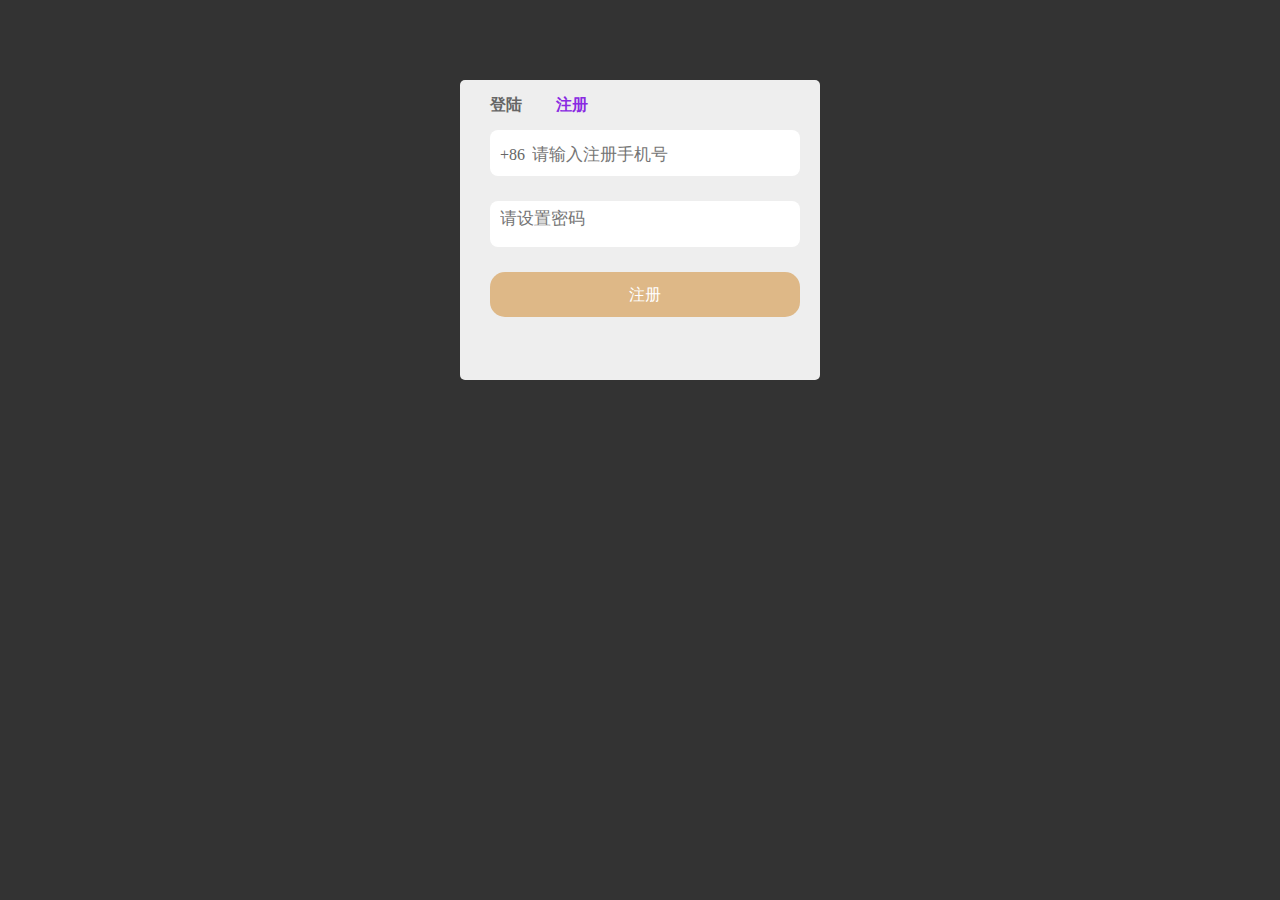
<file: Jquery/index.html>
<!DOCTYPE html>
<html class="no-js">

<head>
    <meta charset="utf-8">
    <meta http-equiv="X-UA-Compatible" content="IE=edge">
    <title>Register</title>
    <meta name="description" content="">
    <meta name="viewport" content="width=device-width, initial-scale=1">
    <link rel="stylesheet" href="css/3.css">
    <script src="js/ajax封装.js"></script>
    <!-- <script src="https://code.jquery.com/jquery-3.5.1.min.js"></script> -->

    <script src="js/jsonajax.js"></script>
    
</head>

<body>
    <div class="register">
        <p class="title">
            <span>登陆</span>
            <span class="current">注册</span>
        </p>
        <div class="form">
            <div>
                <span>+86</span>
                <input type="text" name="user" id="user" placeholder="请输入注册手机号" autocomplete="off">
                <i id="user_icon"></i>
                <p class="info" id="user_info"></p>
            </div>
            <div>
                <input type="password" name="pwd" id="pwd" placeholder="请设置密码">
                <i id="pwd_icon"></i>
                <p class="info" id="pwd_info"></p>
                <p class="button">
                </p>
            </div>
            <a href="javascript:void(0)" id="sigup-btn" class="btn">注册</a>
        </div>
    </div>
    <script>

    </script>
</body>

</html>
</file>
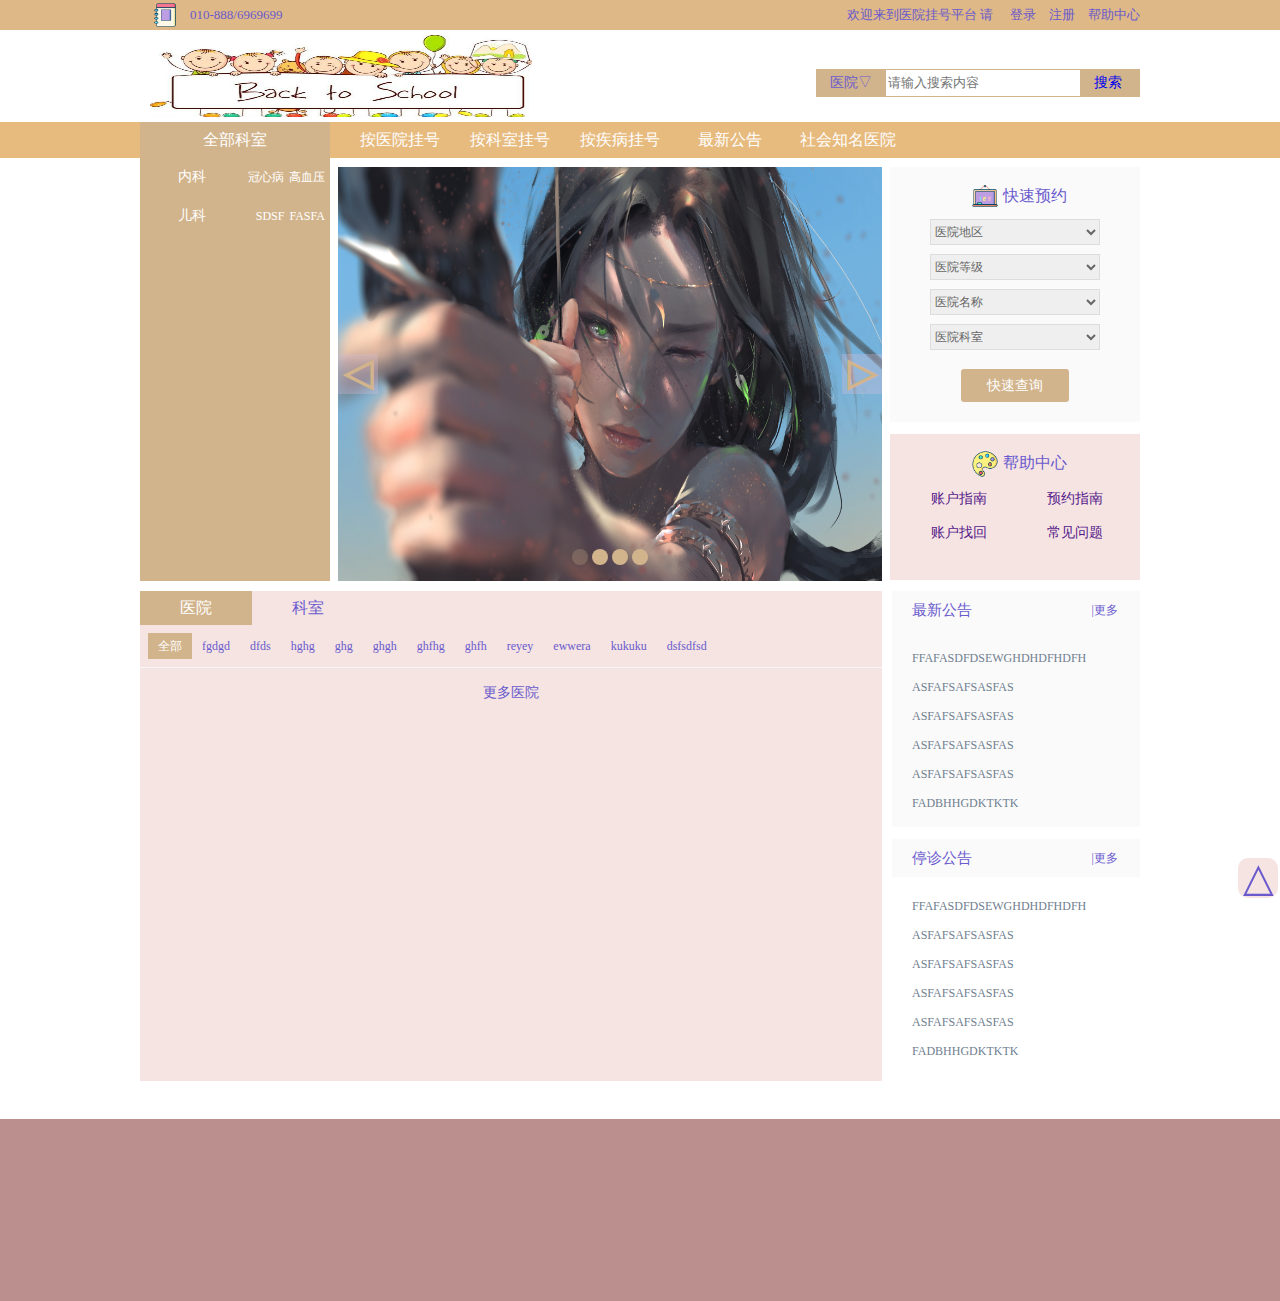
<file: 挂号平台/index.html>
<!DOCTYPE html>
<html class="no-js">

<head>
    <meta charset="utf-8">
    <meta http-equiv="X-UA-Compatible" content="IE=edge">
    <title>医院挂号平台</title>
    <meta name="description" content="">
    <meta name="viewport" content="width=device-width, initial-scale=1">
    <!-- <script src="https://code.jquery.com/jquery-3.5.1.min.js"></script> -->
    <script src="js/jquery-3.5.1.min.js"></script>
    <link rel="stylesheet" href="css/layout.css">
    <link rel="stylesheet" href="css/base.css">
    <link rel="stylesheet" href="css/ui.css">
    <script src=""></script>

</head>

<body>
    <div id="top" class="top">
        <div class="wrap">
            <img id="icon" class="call" src="./img/icon-call.png"></img>
            <p class="call">010-888/6969699</p>
            <p class="welcome">欢迎来到医院挂号平台&nbsp;请&nbsp;
                <a href="">登录</a>
                <a href="">注册</a>
                <a href="">帮助中心</a>
            </p>
        </div>

    </div>
    <div class="header" id="header">
        <div class="wrap clearfix">
            <a href="" class="logo">
                <img src="./img/logo1.jpg" alt="">
            </a>
            <div class="search ui-search">
                <div class="ui-search-selected">医院▽</div>
                <div class="ui-search-select-list">
                    <a href="1">科室</a>
                    <a href="1">疾病</a>
                    <a href="1">医院</a>
                </div>
                <input type="text" name="search-content" placeholder="请输入搜索内容" class="ui-search-input">
                <a href="#" class="ui-search-submit">搜索</a>
                <!-- <img id="icon" class="search" src="./img/icon-order.png"></img> -->
            </div>
        </div>
    </div>

    <div class="nav" id="nav">
        <div class="wrap">
            <div class="link menu">全部科室
                <div class="menu-list ui-menu">
                    <div class="ui-menu-item">
                        <a href="#1" class="ui-menu-item-department">内科</a>
                        <a href="#1" class="ui-menu-item-disease">高血压</a>
                        <a href="#1" class="ui-menu-item-disease">冠心病</a>
                        <div class="ui-menu-item-detail">
                            <div class="ui-menu-item-detail-group">
                                <div class="ui-menu-item-detail-group-caption">内科</div>
                                <div class="ui-menu-item-detail-group-list">
                                    <a href="#1">心脑血管科</a>
                                    <a href="#1">心脑血管科</a>
                                    <a href="#1">心脑血管科</a>
                                    <a href="#1">心脑血管科</a>
                                    <a href="#1">心脑血管科</a>
                                    <a href="#1">心脑血管科</a>
                                    <a href="#1">心脑血管科</a>
                                    <a href="#1">心脑血管科</a>
                                    <a href="#1">心脑血管科</a>
                                    <a href="#1">心脑血管科</a>
                                    <a href="#1">心脑血管科</a>
                                    <a href="#1">心脑血管科</a>
                                </div>

                            </div>
                        </div>
                    </div>
                    <div class="ui-menu-item">
                        <a href="#1" class="ui-menu-item-department">儿科</a>
                        <a href="#1" class="ui-menu-item-disease">FASFA</a>
                        <a href="#1" class="ui-menu-item-disease">SDSF</a>
                        <div class="ui-menu-item-detail">
                            <div class="ui-menu-item-detail-group">
                                <div class="ui-menu-item-detail-group-caption">ER科</div>
                                <div class="ui-menu-item-detail-group-list">
                                    <a href="#1">DFDS</a>
                                    <a href="#1">心脑血管科</a>
                                    <a href="#1">DFDFDFH</a>
                                    <a href="#1">心脑血管科</a>
                                    <a href="#1">心脑血管科</a>
                                    <a href="#1">心脑血管科</a>
                                    <a href="#1">心脑血管科</a>
                                    <a href="#1">心脑血管科</a>
                                    <a href="#1">心脑血管科</a>
                                    <a href="#1">心脑血管科</a>
                                    <a href="#1">心脑血管科</a>
                                    <a href="#1">心脑血管科</a>
                                </div>

                            </div>
                        </div>
                    </div>
                </div>
            </div>

            <a href="" class="link">按医院挂号</a>
            <a href="" class="link">按科室挂号</a>
            <a href="" class="link">按疾病挂号</a>
            <a href="" class="link">最新公告</a>
            <a href="" class="link right">社会知名医院</a>
        </div>
    </div>
    <div class="banner" id="banner">
        <div class="banner-slider ui-slider">
            <div class="ui-slider-wrap">
                <a href="#0" class="item">
                    <img src="img/banner-1.jpg" alt="banner-1">
                </a>
                <a href="#0" class="item">
                    <img src="img/banner-2.jpg" alt="banner-1">
                </a>
                <a href="#0" class="item">
                    <img src="img/banner-3.jpg" alt="banner-1">
                </a>
                <a href="#0" class="item">
                    <img src="img/banner-4.jpg" alt="banner-1">
                </a>
            </div>
            <div class="ui-slider-arrow">
                <a href="#l" class="item left">◁</a>
                <a href="#r" class="item right">▷</a>
            </div>
            <div class="ui-slider-process">
                <a href="#0" class="item item_focus">&nbsp;</a>
                <a href="#1" class="item ">&nbsp;</a>
                <a href="#2" class="item ">&nbsp;</a>
                <a href="#3" class="item ">&nbsp;</a>
            </div>
        </div>
        <div class="banner-search">
            <div class="caption">
                <img id="icon" class="call" src="./img/icon-order.png"></img>
                <span class="text">快速预约</span></div>
            <div class="form">
                <div class="line"><select name="area" id="">
                        <option value="">医院地区</option>
                    </select></div>
                <div class="line"><select name="level" id="">
                        <option value="">医院等级</option>
                    </select></div>
                <div class="line"><select name="name" id="">
                        <option value="">医院名称</option>
                    </select></div>
                <div class="line"><select name="department" id="">
                        <option value="">医院科室</option>
                    </select></div>
            </div>
            <div class="submit">
                <input type="button" class="button" value="快速查询">
            </div>
        </div>
        <div class="banner-help">
            <div class="caption">
                <img id="icon" class="call" src="./img/icon-help.png"></img>
                <span class="text">帮助中心</span></div>
            <div class="list">
                <a href="" class="link">账户指南</a>
                <a href="" class="link">预约指南</a>
                <a href="" class="link">账户找回</a>
                <a href="" class="link">常见问题</a>
            </div>
            <div class="form">
            </div>

        </div>
    </div>
    <div class="content" id="content">
        <div class="wrap clearfix">
            <!-- 子元素全部为浮动的块级元素 无法撑起父元素的高度 在父级元素后清除浮动-->
            <div class="content-tab">
                <div class="caption">
                    <a href="#8" class="item item_focus">医院</a>
                    <a href="#7" class="item">科室</a>
                </div>
                <div class="block">
                    <div class="item">
                        <div class="block-caption">
                            <a href="#1" class="block-caption-item item_focus">全部</a>
                            <a href="#1" class="block-caption-item">fgdgd</a>
                            <a href="#1" class="block-caption-item">dfds</a>
                            <a href="#1" class="block-caption-item">hghg</a>
                            <a href="#1" class="block-caption-item">ghg</a>
                            <a href="#1" class="block-caption-item">ghgh</a>
                            <a href="#1" class="block-caption-item">ghfhg</a>
                            <a href="#1" class="block-caption-item">ghfh</a>
                            <a href="#1" class="block-caption-item">reyey</a>
                            <a href="#1" class="block-caption-item">ewwera</a>
                            <a href="#1" class="block-caption-item">kukuku</a>
                            <a href="#1" class="block-caption-item">dsfsdfsd</a>
                        </div>
                        <div class="block-content">
                            <div class="block-wrap">
                                <div class="block-list " ></div>
                                <div class="block-text-list " ></div>
                                <div class="block-more-list">更多医院</div>
                            </div>
                            <div class="block-wrap" style="display: none;">其他内容</div>
                            <div class="block-wrap" style="display: none;">其他内容</div>
                            <div class="block-wrap" style="display: none;">其他内容</div>
                            <div class="block-wrap" style="display: none;">其他内容</div>
                            <div class="block-wrap" style="display: none;">其他内容</div>
                            <div class="block-wrap" style="display: none;">其他内容</div>
                            <div class="block-wrap" style="display: none;">其他内容</div>
                            <div class="block-wrap" style="display: none;">其他内容</div>
                            <div class="block-wrap" style="display: none;">其他内容</div>
                            <div class="block-wrap" style="display: none;">其他内容</div>
                        </div>
                    </div>
                    <div class="item" style="display: none;">其他内容</div>
                </div>
            </div>
            <div class="content-news">
                <div class="caption">
                    最新公告
                    <a href="#8" class="more"> |更多</a>
                </div>
                <div class="list">
                    <a href="#9" class="link">FFAFASDFDSEWGHDHDFHDFH</a>
                    <a href="#9" class="link">ASFAFSAFSASFAS</a>
                    <a href="#9" class="link">ASFAFSAFSASFAS</a>
                    <a href="#9" class="link">ASFAFSAFSASFAS</a>
                    <a href="#9" class="link">ASFAFSAFSASFAS</a>
                    <a href="#9" class="link">FADBHHGDKTKTK</a>
                </div>
            </div>
            <div class="content-close">
                <div class="caption">
                    停诊公告
                    <a href="#8" class="more"> |更多</a>
                </div>
                <div class="list">
                    <a href="#9" class="link">FFAFASDFDSEWGHDHDFHDFH</a>
                    <a href="#9" class="link">ASFAFSAFSASFAS</a>
                    <a href="#9" class="link">ASFAFSAFSASFAS</a>
                    <a href="#9" class="link">ASFAFSAFSASFAS</a>
                    <a href="#9" class="link">ASFAFSAFSASFAS</a>
                    <a href="#9" class="link">FADBHHGDKTKTK</a>
                </div>
            </div>
        </div>

    </div>
    <div class="footer" id="footer"></div>
    <script src="js/ui.js"></script>
</body>

</html>
</file>
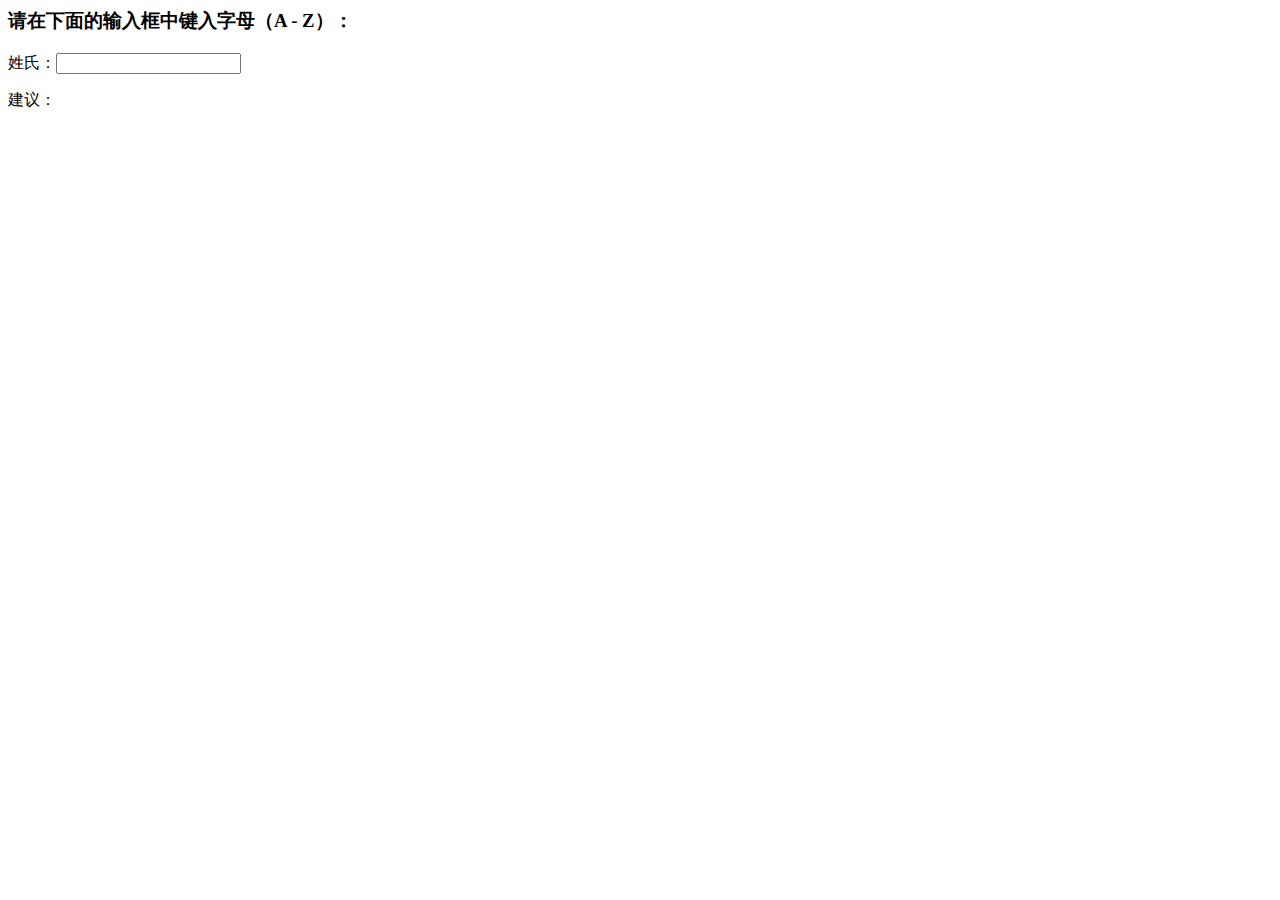
<file: Jquery/test/index.html>
<html>
<head>
<script type="text/javascript">
function showHint(str)
{
var xmlhttp;
if (str.length==0)
  { 
  document.getElementById("txtHint").innerHTML="";
  return;
  }
if (window.XMLHttpRequest)
  {// code for IE7+, Firefox, Chrome, Opera, Safari
  xmlhttp=new XMLHttpRequest();
  }
else
  {// code for IE6, IE5
  xmlhttp=new ActiveXObject("Microsoft.XMLHTTP");
  }
xmlhttp.onreadystatechange=function()
  {
  if (xmlhttp.readyState==4 && xmlhttp.status==200)
    {
    document.getElementById("txtHint").innerHTML=xmlhttp.responseText;
    console.log(xmlhttp.responseText)
    }
  }
xmlhttp.open("GET","gethint.php?q="+str,true);
xmlhttp.send();
}
</script>
</head>
<body>

<h3>请在下面的输入框中键入字母（A - Z）：</h3>
<form action=""> 
姓氏：<input type="text" id="txt1" onkeyup="showHint(this.value)" />
</form>
<p>建议：<span id="txtHint"></span></p> 

</body>
</html>
</file>
<file: Jquery/css/3.css>
*{
    margin:0;
    padding:0;
}
body{
    background:#333;
}
.register{
    width: 300px;
    height: 270px;
    margin: 80px auto;
    padding:15px 30px;
    background:#eee;
    border-radius:5px;
}
.title{
    height:35px;
}
.title span{
    font-size:16px;
    font-weight:bold;
    color:#666;
    margin-right: 30px;
    cursor: pointer;       
    /* 鼠标指针放在一个元素边界范围内时所用的光标形状 */
}
.title span.current{
    color: blueviolet;
}
.form div{
    width: 290px;
    height: 30px;
    border-radius: 8px;
    background-color: #fff;
    margin-bottom: 25px;
    padding:8px 10px;
    position: relative;
}
.form div span{
    display: inline-block;
    padding-top: 8px;
    padding-right: 3px;
    color:#666;
}
.form div input{
    border:none;
    outline:none;
    font-size: 17px;
    color:#666;
    background: none;
}
.form div i{
    width: 16px;
    height:16px;
    position: absolute;
    right: 14px;
    bottom:14px;
}
.form div i.ok{
    background:url(../img/sun.png) no-repeat ;
    background-size:cover;
    /* 图片等比例缩小显示 而不是只显示其中一部分 */
}
.form div i.no{
    background:url(../img/rain.png) no-repeat;
    background-size:cover;
}
.form .info{
    margin-top: 14px;
    color:#f00;
    padding-left: 2px;
}

.btn{
    display: block;
    width: 310px;
    height:45px;
    line-height: 45px;
    text-align: center;
    text-decoration: none;
    background-color: burlywood;
    color:#fff;
    border-radius: 15px;
    font-size: 16px;
}
</file>
<file: 挂号平台/css/layout.css>
body{
    margin:0;
    padding:0;
}
.clearfix:after{
    content: '';
    display: block;
    clear: both;
}
.wrap{
    width: 1000px;
    /* 水平居中 */
    margin:0 auto;
    position: relative;
}
.top{
    height: 30px;
    background-color: burlywood;
}
.header{
    height: 92px;
}
.nav{
    height: 36px;
    background-color: #e7ba7e;
}
.banner{
    width: 802px;
    margin:0 auto;
    height:414px;
    padding:9px 0 0 198px;
}
.banner-slider{
    float: left;
    width: 544px;
    height: 414px;
    background-color: rgb(245, 228, 226);
}
.banner-search{
    float: right;
    width: 250px;
    height: 255px;
    /* background-color: lightseagreen; */
}
.banner-help{
    float: right;
    width: 250px;
    height: 146px;
    background-color: rgb(245, 228, 226);
    margin-top: 12px;
}
.content{
    padding:10px 0 38px 0;
}
.content-news,.content-close{
    float: right;
    width: 248px;
    height: 236px;
}
.content-close{
    margin-top: 12px;
}
.content-tab{
    float: left;
    width: 742px;
    height: 490px;
    background-color: rgb(245, 228, 226);
}
.footer{
    height: 132px;
    padding: 25px 0;
    background-color: rosybrown;
}
/* #header内模块样式 */
.header .logo{
    padding-left: 10px;
    padding-top: 5px;
    height: 82px;
    width: 382px;
    display: inline-block;
}
.header .logo img{
    width: 100%;
    height: 100%;
}
.header .search {
    display: inline-block;
    width: 326px;
    height: 38px;
    position: absolute;
    right: 0px;
    top: 39px;
}
</file>
<file: 挂号平台/css/base.css>
p{
    margin:0;
    padding:0;
    /* 不独占一行的块级元素 */
    display: inline-block;
}
a{
    text-decoration: none;
}
select,input{
    border: none;
    outline:none;
}
/* #top模块内样式 */
.top{
    line-height: 30px;
    font-size: 13px;
    color: slateblue;
}
.call{
    float: left;
    padding-left: 10px;
    
}
 #icon{ 
    height: 30px;
    width: 30px;
}
.top .welcome{
    float: right;
}
.top a{
    padding-left: 10px;
    color:slateblue;
}
/* #nav模块内样式 */
.nav .link{
    display: inline-block;
    padding-left: 30px;
    float: left;
    line-height: 36px;
    color: #fff;
    font-size: 16px;
    min-width: 80px;
    text-align: center;
}
.nav a:hover{
    color: royalblue;
}
.nav .menu{
    width: 130px;
    padding-right: 30px;
    background-color:tan;
    position: relative;
}
.nav .menu .menu-list{
    background-color: tan;
    width: 100%;
    height: 423px;
    position:absolute;
    left: 0px;
    top:36px;
} 
 /* #banner内模块样式 */
.banner-search{
    background-color: #fafafa;
}
.banner-search .caption{
    height: 22px;
    padding: 15px 70px ;
    text-align:center;
}
.banner-search .caption .text{
    display: inline-block;
    height: 22px;
    padding-top: 3px;
    line-height: 22px;
    color: slateblue;
    font-size: 16px;
}
.banner-search .form{
    height: 150px;
}

.banner-search .form .line{
    padding-bottom: 9px;
    text-align: center;
}
.banner-search .form .line select{
    width: 170px;
    font-size:12px;
    z-index: 0;
    border: 1px solid #dcdddd;
    height: 26px;
    line-height:26px;
    padding:2px 0;
    color:#666;
}
.banner-search .submit{
    height: 32px;
    text-align: center;
}
.banner-search .submit .button{
    width: 108px;
    height: 33px;
    background-color: tan;
    font-size: 14px;
    color: #fff;
    border-radius: 3px;
}
.banner-help .caption{
    height: 22px;
    padding: 15px 70px ;
    text-align:center;
}
.banner-help .caption .text{
    display: inline-block;
    height: 22px;
    padding-top: 3px;
    line-height: 22px;
    color: slateblue;
    font-size: 16px;
}
.banner-help .link{
    display: inline-block;
    width: 86px;
    height: 26px;
    line-height: 26px;
    font-size: 14px;
    text-align: center;
    padding:0 0 8px 26px
}
/* content模块样式 */
.content-news{
    background-color: #fafafa;
}
.content-news .caption,
.content-close .caption{
    height: 38px;
    line-height: 38px;
    background-color: #fafafa;
    text-indent: 20px;
    color: slateblue;
    font-size: 15px;
}
.content-close .more,
.content-news .more{
     float: right;
     padding-right: 22px;
     font-size: 12px;
     color: slateblue;
}
.content-close .list,
.content-news .list{
    padding: 15px 20px 13px 20px;
    line-height: 29px;
    font-size: 12px;
}
.content-close .list .link,
.content-news .list .link{
    color: slategray;
    display: block;
}
.content-tab .caption{
    height: 34px;
    line-height: 34px;
}
.content-tab .caption .item{
    display: block;
    width: 112px;
    height: 34px;
    text-align: center;
    float: left;
    color: slateblue;
}
.content-tab .caption .item_focus{
    background-color: tan;
    color: #fff;
}
.content-tab .block{
    height: 452px;
}
.content-tab .block-caption{
    height: 26px;
    line-height: 26px;
    padding: 8px;
    border-bottom: 1px solid #f4f6fa;
}
.content-tab .block-caption-item{
    display: block;
    float: left;
    padding: 0 10px 0 10px;
    font-size: 12px;
    color: slateblue;
}
.content-tab .block-caption-item_focus{
    background-color: tan;
    color: #fff;
}
.content-tab .block-content{
    padding:16px 12px;
}
.content-tab .block-content .block-more-list{
    display: block;
    line-height-step: 55px;
    text-align: center;
    color: slateblue;
    font-size: 14px;
}
.content-tab .block .block-caption .item_focus{
    background-color: tan;
    color: #fff;
}
</file>
<file: 挂号平台/css/ui.css>
.ui-search{
    font-size: 14px;
    color: slateblue;
    position: relative;
}
.ui-search-selected{
    width: 70px;
    height: 28px;
    line-height: 28px;
    position: absolute;
    left: 2px;
    top: 0;
    text-indent: 14px;
    background-color: tan;
    text-align: left;
}
.ui-search-select-list{
    position: absolute;
    width: 70px;
    line-height: 24px;
    background-color: #fff;
    box-shadow: 3px 3px 5px rgb(0,0,0,.2);
    left: 0px;
    top: 36px;
    z-index: 1;
    display: none;
}
.ui-search-select-list a{
    display: inline-block;
    width: 100%;
    color: #A5a2a2;
    text-align: center;
}
.ui-search-select-list a:hover{
   background-color: #ebeef5;
}
.ui-search-input{
    width: 208px;
    height: 24px;
    position: absolute;
    top: 0px;
    left: 71px;
    line-height: 26px;
    font-size:13px;
    color: teal;
    border:1px solid tan;
}
.ui-search-submit{
    display: block;
    position: absolute;
    right: 0;
    top: 0px;
    width: 60px;
    background-color: tan;
    height: 28px;
    line-height: 28px;
    text-indent: 14px;
}


/* ui-menu分类菜单 */
.ui-menu{}
.ui-menu-item{
    height: 22px;
    line-height: 22px;
    padding: 8px 5px 9px 6px;
    margin-left: 2px;
}
.ui-menu-item:hover{
    background-color: #e7ba7e;
}
.ui-menu-item-department{
    float: left;
    height: 22px;
    line-height: 22px;
    position: relative;
    padding-left: 30px;
    font-size: 14px;
    color: #fff;
}
.ui-menu-item-disease{
    font-size: 12px;
    float:right;
    padding-left: 5px;
    color: #fff;
}
.ui-menu-item:hover .ui-menu-item-department .ui-menu-item-disease{
    color: slateblue;
}
.ui-menu-item:hover .ui-menu-item-detail{
    display: block;
}
.ui-menu-item-detail{
    display: none;
    position: absolute;
    width: 555px;
    height: 430px;
    padding: 20 10px 10px 29px;
    background-color: #fff;
    top: 0;
    left: 190px;
    box-shadow:5px 5px 2xp rgb(0,0,0,.1);
    z-index: 3;
}
.ui-menu-item-detail-group{
    padding-bottom: 20px;
    padding-left: 10px;
    text-align: left;
}
.ui-menu-item-detail-group-caption{
    width: 100%;
    display: block;
    height: 34px;
    line-height: 34px;
    color: #666;
    font-size: 16px;
    font-weight: bold;
}
.ui-menu-item-detail-group-list{
    line-height: 23px;
}
.ui-menu-item-detail-group-list a{
    display: inline-block;
    color: #868686;
    margin-right: 12px;
    font-size: 12px;
    padding-bottom: 5px;
}
.ui-menu-item-detail-group-list a:after{
    content: '|';
    color: #eee;
    padding-left: 8px;
}
/* 回到顶部 */
.ui-backTop{
    display: block;
    position: fixed;
    text-align: center;
    right: 2px;
    bottom: 2px;
    z-index: 9;
    width: 40px;
    height: 40px;
    line-height: 40px;
    font-size: 40px;
    background:  rgb(245, 228, 226);
    border-radius: 10px;
    color: slateblue
}

/* ui-slider 幻灯片组件 */
.ui-slider{
    width: 544px;
    height: 414px;
    position: relative;
    overflow: hidden;
}
.ui-slider-wrap{
    width: 99999px;
    position: absolute;
    left: 0;
    right: 0;
    transition: all .5s;
}
.ui-slider-wrap .item{
    /* display: block; */
    float: left;
}
.ui-slider-wrap img{
    width: 544px;
    height: 414px;
}
.ui-slider-arrow{
    width: 544px;
    height: 40px;
    margin-top: -20px;
    position: absolute;
    top: 50%;
    /* background-color: slateblue; */
    font-size: 38px;
    font-weight: 800;
}
.ui-slider-arrow .item{
    display: block;
    width: 40px;
    height: 40px;
    position: absolute;
    line-height: 36px;
    color: tan;
    background-color: rgba(216, 191, 216, 0.315);
    text-align: center;
}
.ui-slider-arrow .left{
    top: 0;
    left: 0;
}
.ui-slider-arrow .right{
    top: 0;
    right: 0;
}
.ui-slider-process{
    width: 544px;
    height: 12px;
    text-align: center;
    position: absolute;
    left: 0;
    bottom: 20px;
}
.ui-slider-process .item{
    display: inline-block;
    width: 16px;
    height: 16px;
    background-color: tan;
    border-radius: 10px;
}
.ui-slider-process .item_focus{
    background-color: rgba(210, 180, 140, 0.253);
}
</file>
